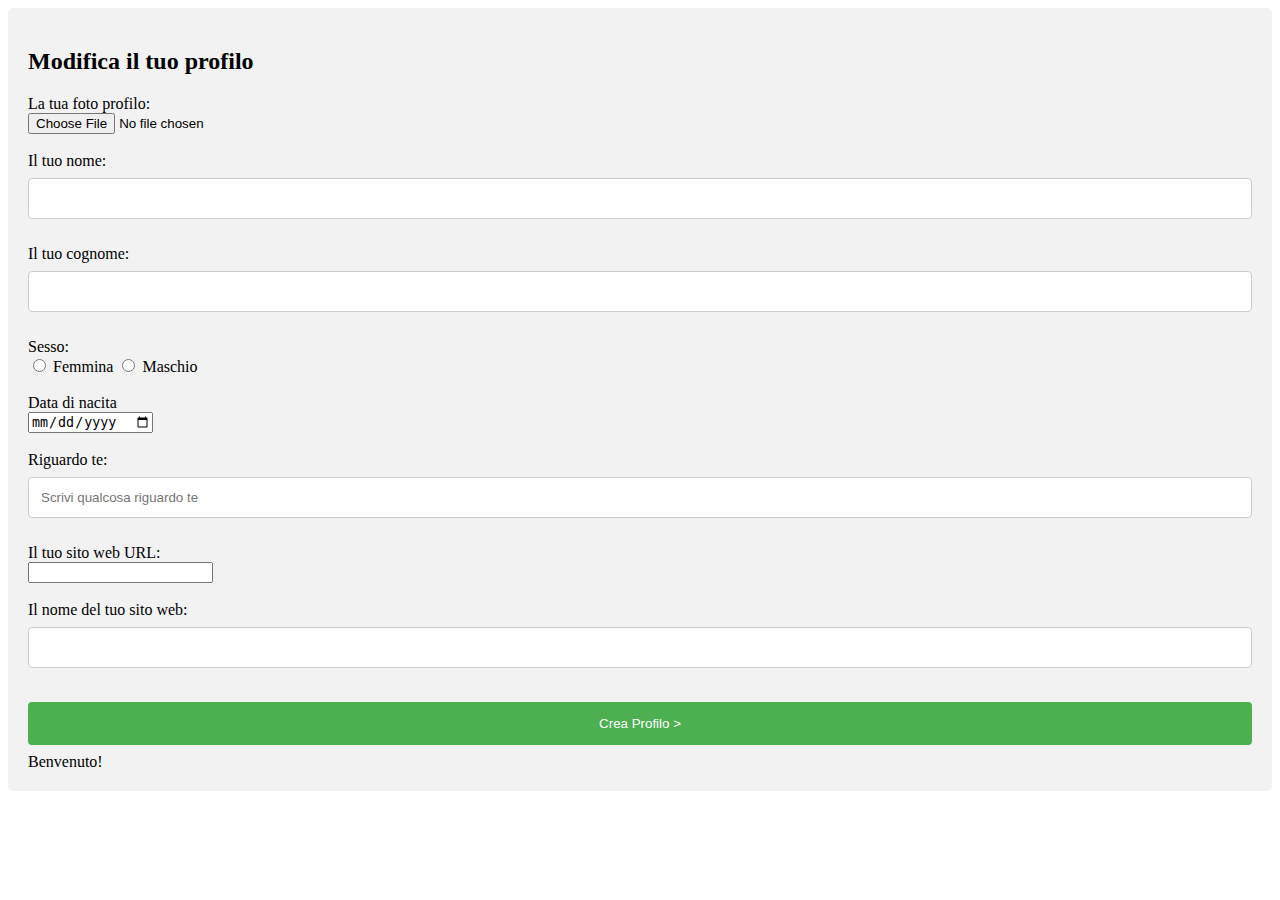
<file: INF/HTML/esercizio1/index.html>
<html> 
  <link href="stile.css" rel="stylesheet"/>
    <head>

    </head>
    <body>
        <form action="/submit-profile" method="post" enctype="multipart/form-data">
        <h2>Modifica il tuo profilo</h2>

        <label>La tua foto profilo:</label>
        <input type="file" name="foto"><br><br>

        <label>Il tuo nome:</label>
        <input type="text" name="nome"><br><br>

        <label>Il tuo cognome:</label>
        <input type="text" name="cognome"><br><br>

        <label>Sesso:</label>
        <input type="radio" name="sesso" value="femmina"> Femmina
        <input type="radio" name="sesso" value="maschio"> Maschio<br><br>

        <label>Data di nacita</label>

        <input type="date" name="Data" placeholder="la tua data di nascita..">
  
        <br><br>

        <label>Riguardo te:</label>
        <input type="text" name="riguardo" placeholder="Scrivi qualcosa riguardo te"><br><br>

        <label>Il tuo sito web URL:</label>
        <input type="url" name="sitowebUrl"><br><br>

        <label>Il nome del tuo sito web:</label>
        <input type="text" name="Nomesitoweb"><br><br>

        <input type="submit" value="Crea Profilo >">

        <div class="box">Benvenuto!</div>
</form>

    </body>
</html>
</file>
<file: INF/HTML/esercizio1/stile.css>
body
form {
  border-radius: 5px;
  background-color: #f2f2f2;
  padding: 20px;
}

label {display: block;}

input[type=text], select {
  width: 100%;
  padding: 12px;
  margin: 8px 0;
  display: inline-block;
  border: 1px solid #ccc;
  border-radius: 4px;
  box-sizing: border-box;
}

input[type=submit] {
  width: 100%;
  background-color: #4CAF50;
  color: white;
  padding: 14px;
  margin: 8px 0;
  border: none;
  border-radius: 4px;
  cursor: pointer;
}

input[type=submit]:hover {
  background-color: #45a049;
}
</file>
